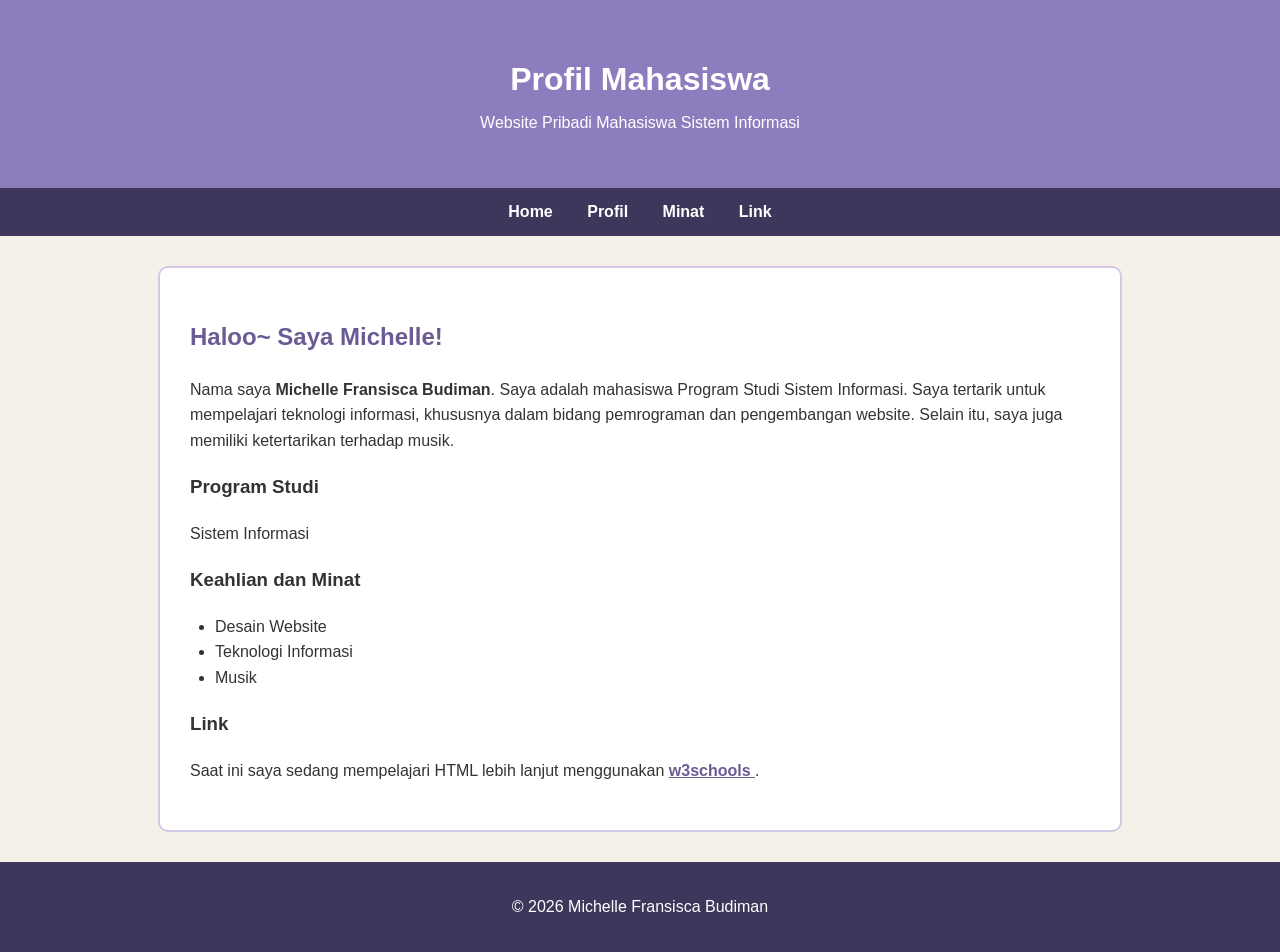
<file: TugasPertemuan1/index.html>
<!DOCTYPE html>
<html lang="id">
<head>
    <meta charset="UTF-8">
    <meta name="viewport" content="width=device-width, initial-scale=1.0">
    <title>Profil Mahasiswa</title>
    <link rel="stylesheet" href="style.css">
</head>

<body>
    <header>
        <h1>Profil Mahasiswa</h1>
        <p>Website Pribadi Mahasiswa Sistem Informasi</p>
    </header>

    <nav>
        <a href="#">Home</a>
        <a href="#profil">Profil</a>
        <a href="#minat">Minat</a>
        <a href="#link">Link</a>
    </nav>

    <article id="profil">
        <h2>Haloo~ Saya Michelle!</h2>

        <p>
            Nama saya <strong>Michelle Fransisca Budiman</strong>.
            Saya adalah mahasiswa Program Studi Sistem Informasi.
            Saya tertarik untuk mempelajari teknologi informasi,
            khususnya dalam bidang pemrograman dan pengembangan website.
            Selain itu, saya juga memiliki ketertarikan terhadap musik.
        </p>

        <h3>Program Studi</h3>
        <p>Sistem Informasi</p>

        <h3>Keahlian dan Minat</h3>

        <ul id="minat">
            <li>Desain Website</li>
            <li>Teknologi Informasi</li>
            <li>Musik</li>
        </ul>

        <h3>Link</h3>
        <p>
            Saat ini saya sedang mempelajari HTML lebih lanjut menggunakan
            <a href="https://www.w3schools.com/html/">
                w3schools
            </a>.
        </p>
    </article>

    <footer id="link">
        <p>&copy; 2026 Michelle Fransisca Budiman</p>
    </footer>

</body>
</html>
</file>
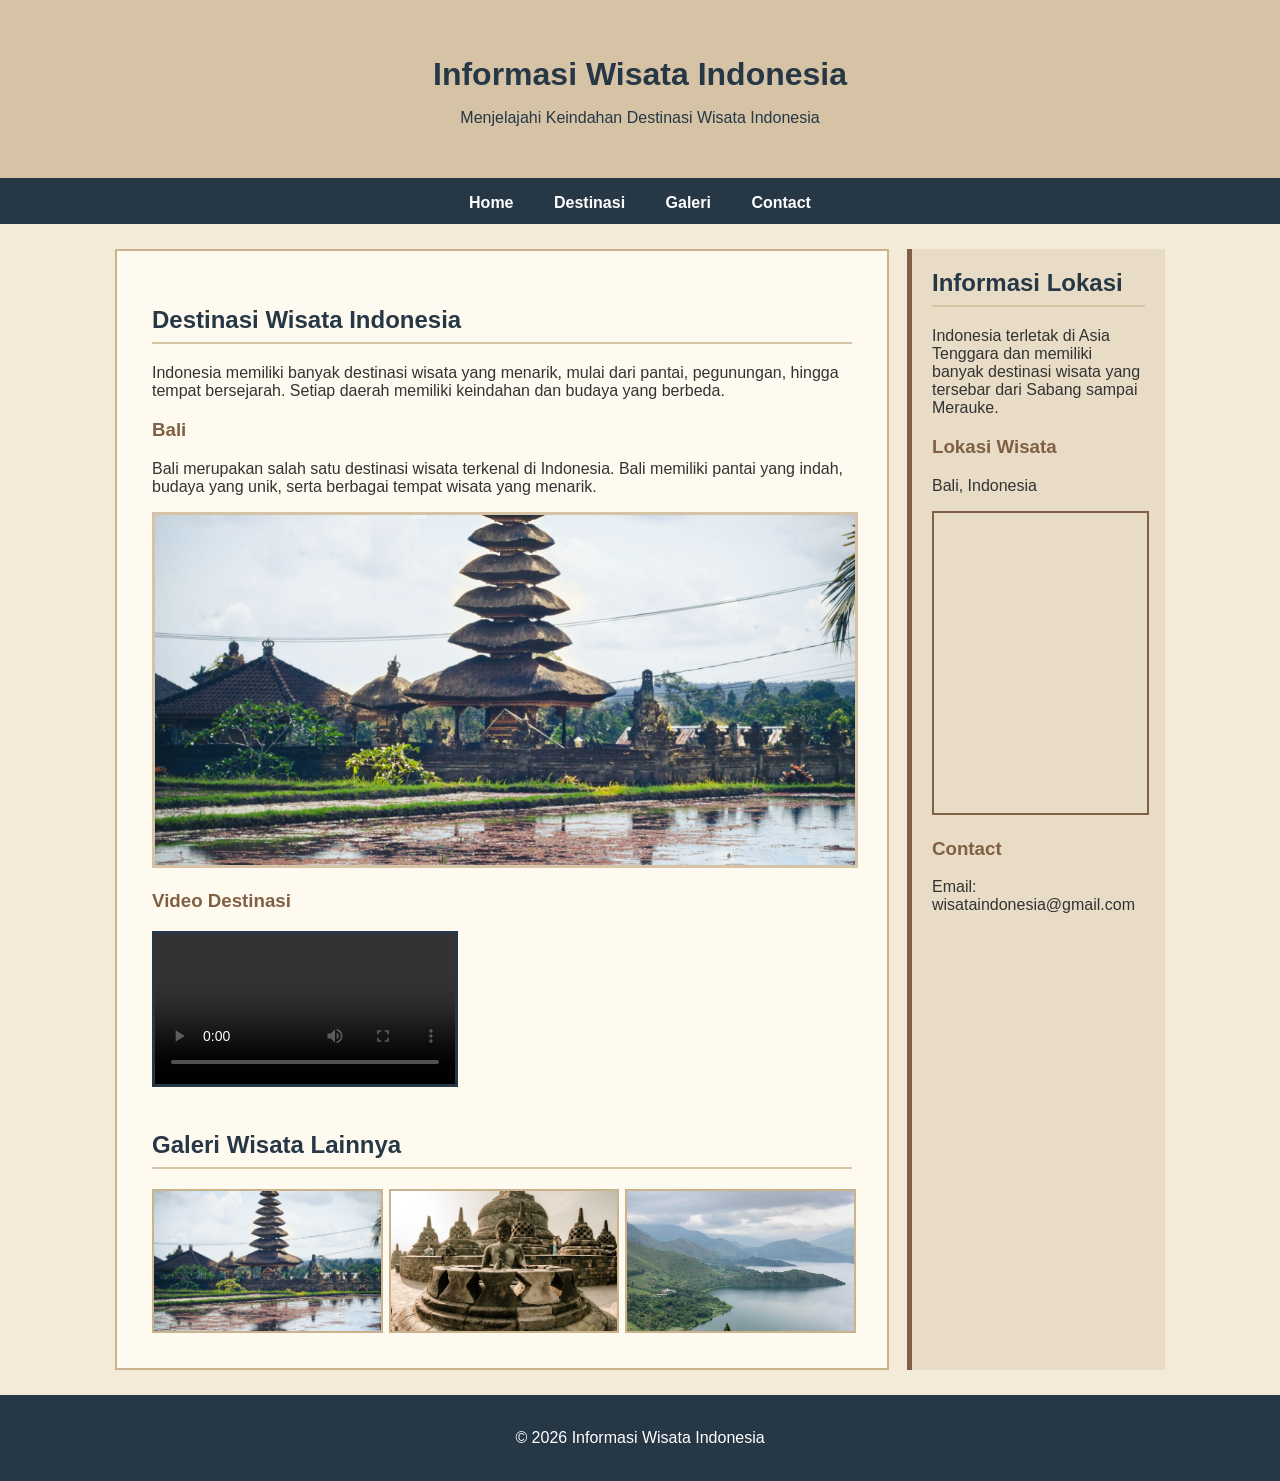
<file: TugasPertemuan2/index.html>
<!DOCTYPE html>
<html lang="id">
<head>
    <meta charset="UTF-8">
    <meta name="viewport" content="width=device-width, initial-scale=1.0">

    <title>Informasi Wisata Indonesia</title>
    <link rel="stylesheet" href="style.css">
</head>

<body>

    <header>
        <h1>Informasi Wisata Indonesia</h1>
        <p>Menjelajahi Keindahan Destinasi Wisata Indonesia</p>
    </header>

    <nav>
        <a href="#">Home</a>
        <a href="#destinasi">Destinasi</a>
        <a href="#galeri">Galeri</a>
        <a href="#contact">Contact</a>
    </nav>

    <div class="container">

        <main>
            <article id="destinasi">
                <h2>Destinasi Wisata Indonesia</h2>

                <p>
                    Indonesia memiliki banyak destinasi wisata yang menarik,
                    mulai dari pantai, pegunungan, hingga tempat bersejarah.
                    Setiap daerah memiliki keindahan dan budaya yang berbeda.
                </p>

                <h3>Bali</h3>

                <p>
                    Bali merupakan salah satu destinasi wisata terkenal di
                    Indonesia. Bali memiliki pantai yang indah, budaya yang
                    unik, serta berbagai tempat wisata yang menarik.
                </p>

                <img src="images/bali.jpg" alt="Pantai di Bali">

                <h3>Video Destinasi</h3>

                <video controls>
                    <source src="video/wisata.mp4" type="video/mp4">
                    Browser Anda tidak mendukung video.
                </video>
            </article>

            <section id="galeri">
                <h2>Galeri Wisata Lainnya</h2>

                <div class="gallery">
                    <img src="images/bali.jpg" alt="Pemandangan wisata Bali">

                    <img src="images/borobudur.jpg" alt="Candi Borobudur">

                    <img src="images/danautoba.jpg" alt="Pemandangan Danau Toba">
                </div>
            </section>

        </main>

        <aside>
            <h2>Informasi Lokasi</h2>

            <p>
                Indonesia terletak di Asia Tenggara dan memiliki banyak
                destinasi wisata yang tersebar dari Sabang sampai Merauke.
            </p>

            <h3>Lokasi Wisata</h3>

            <p>
                Bali, Indonesia
            </p>

            <iframe
                src="https://www.google.com/maps?q=Bali,Indonesia&output=embed"
                width="100%"
                height="300"
                loading="lazy">
            </iframe>

            <h3 id="contact">Contact</h3>

            <p>
                Email: wisataindonesia@gmail.com
            </p>
        </aside>

    </div>

    <footer>
        <p>&copy; 2026 Informasi Wisata Indonesia</p>
    </footer>

</body>
</html>
</file>
<file: TugasPertemuan1/style.css>
body {
    margin: 0;
    font-family: Arial, sans-serif;
    background-color: #f5f0e8;
    color: #333333;
}

header {
    padding: 40px;
    text-align: center;
    background-color: #8e7dbe;
    color: white;
}

header h1 {
    margin-bottom: 10px;
}

nav {
    padding: 15px;
    text-align: center;
    background-color: #3f365c;
}

nav a {
    margin: 0 15px;
    color: white;
    text-decoration: none;
    font-weight: bold;
}

nav a:hover {
    text-decoration: underline;
}

article {
    padding: 30px;
    max-width: 900px;
    margin: 30px auto;
    background-color: white;
    border: 2px solid #d4c8e8;
    border-radius: 10px;
    line-height: 1.6;
}

article h2 {
    color: #6b5b95;
}

ul {
    padding-left: 25px;
}

article a {
    color: #6b5b95;
    font-weight: bold;
}

footer {
    padding: 20px;
    text-align: center;
    background-color: #3f365c;
    color: white;
}
</file>
<file: TugasPertemuan2/style.css>
body {
    margin: 0;
    font-family: Arial, sans-serif;
    background-color: #f3ead8;
    color: #333333;
}

header {
    padding: 35px;
    text-align: center;
    background-color: #d6c3a5;
    color: #263746;
    border-bottom: 4px solid #263746;
}

header h1 {
    margin-bottom: 8px;
}

nav {
    padding: 12px;
    text-align: center;
    background-color: #263746;
}

nav a {
    margin: 0 18px;
    color: white;
    text-decoration: none;
    font-weight: bold;
}

nav a:hover {
    color: #e5c98b;
    text-decoration: underline;
}

.container {
    display: grid;
    grid-template-columns: 3fr 1fr;
    gap: 18px;
    max-width: 1050px;
    margin: 25px auto;
    padding: 0 20px;
}

main {
    background-color: #fffaf0;
    padding: 25px;
    border: 2px solid #c9b28c;
}

article,
section {
    padding: 10px;
}

h2 {
    color: #263746;
    border-bottom: 2px solid #d6c3a5;
    padding-bottom: 8px;
}

h3 {
    color: #806044;
}

img {
    max-width: 100%;
    height: auto;
}

article img {
    width: 100%;
    max-height: 350px;
    object-fit: cover;
    border: 3px solid #d6c3a5;
}

video {
    max-width: 100%;
    border: 3px solid #263746;
}

.gallery {
    display: grid;
    grid-template-columns: repeat(3, 1fr);
    gap: 10px;
}

.gallery img {
    width: 100%;
    height: 140px;
    object-fit: cover;
    border: 2px solid #c9b28c;
}

.gallery img:hover {
    opacity: 0.7;
}

aside {
    background-color: #e8dcc6;
    padding: 20px;
    border-left: 5px solid #806044;
}

aside h2 {
    margin-top: 0;
}

iframe {
    width: 100%;
    border: 2px solid #806044;
}

footer {
    padding: 18px;
    text-align: center;
    background-color: #263746;
    color: white;
    margin-top: 20px;
}
</file>
